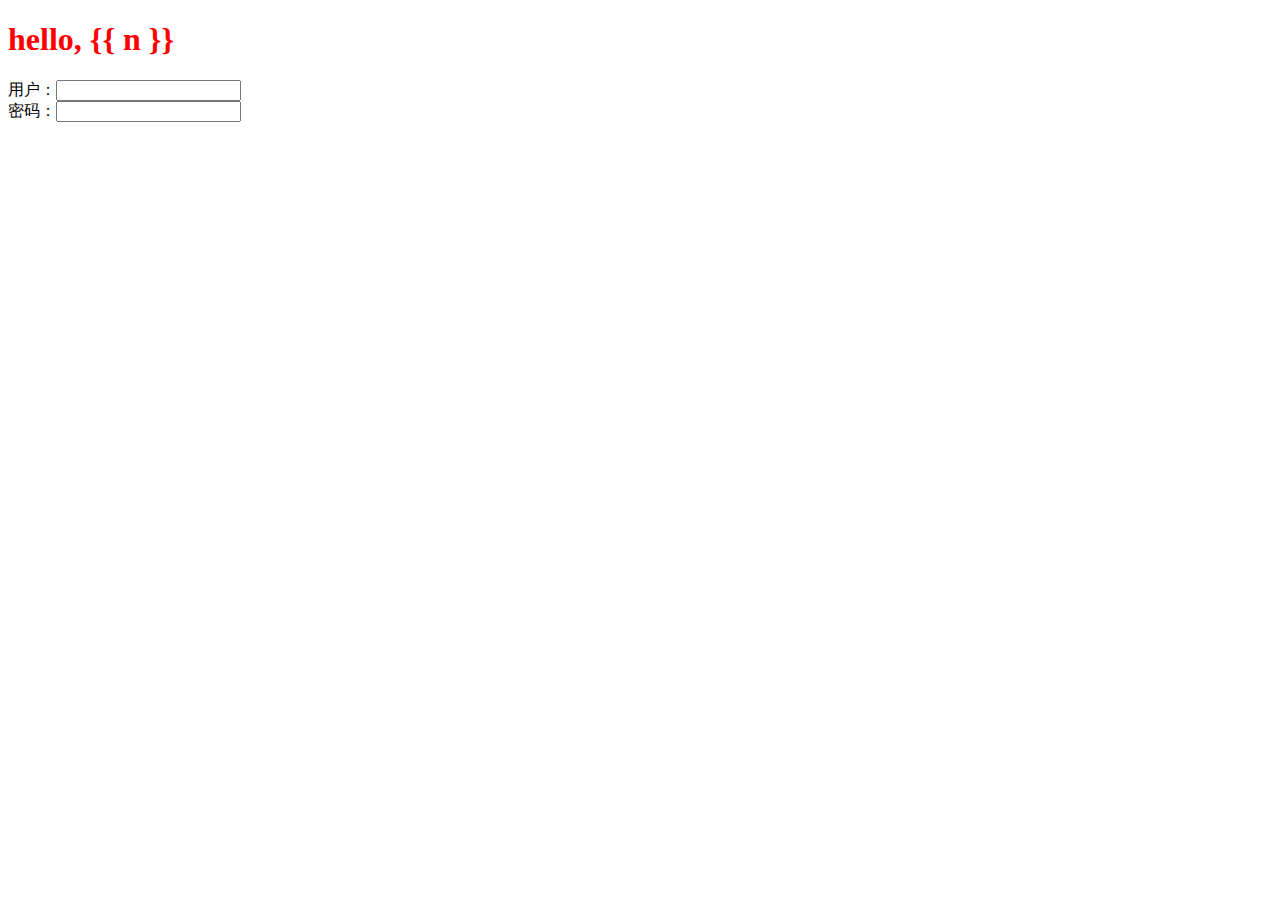
<file: itest_platform/templates/hello.html>
<!DOCTYPE html>
<html lang="en">
<head>
    <meta charset="UTF-8">
    <title>Title</title>
</head>
<body>
    <h1 style="color:red">hello, {{ n }}</h1>
    用户：<input/><br>
    密码：<input/>
</body>
</html>
</file>
